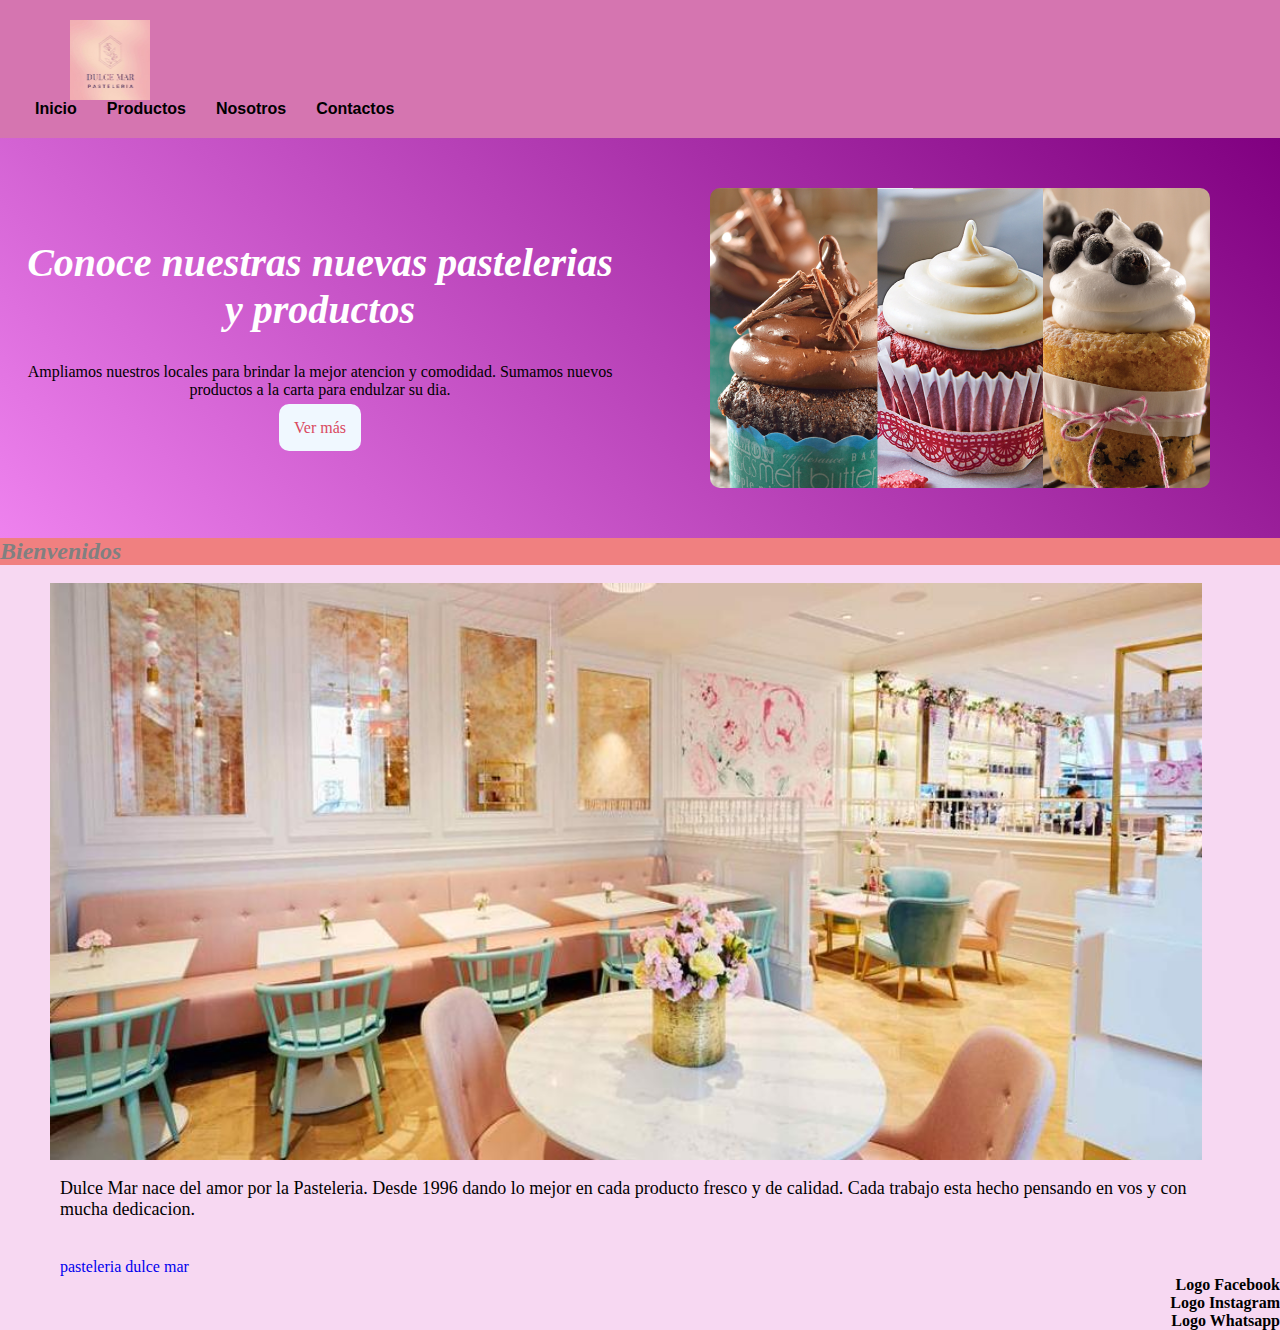
<file: index.html>
<!DOCTYPE html>
<html lang="es">
<head>
    <meta charset="UTF-8"/>
    <meta http-equiv="X-UA-Compatible" content="IE=edge"/>
    <meta name="viewport" content="width=device-width, initial-scale=1.0"/>
    <title>Pasteleria Dulce Mar</title>
    
    <link rel="shortcut icon" href="./imagen/logo.jpg" />
    <link rel="stylesheet" href="./style.css"/>
    
</head>
<body>
    <header class="header__content">
        <img src="../imagen/logo.jpg" alt="logo" width="80" height="80">
        <nav>
            <ul class="content__bar">
                <li class=".content__bar li"  > 
                    <a class="content__bar a" href="index.html"> Inicio</a>
                </li>
                <li>
                    <a href="./pages/productos.html">Productos </a>
                </li>
                <li>
                    <a href="./pages/nosotros.html"> Nosotros </a>
                </li>
                <li>
                    <a href="./pages/contacto.html"> Contactos</a>
                </li>

            </ul>
        </nav>
    </header>
    <main class="index__grid">

        <section class="hero container">
            <div class="hero__grid">
                <div class="hero__grid-content">
                    <h1> Conoce nuestras nuevas pastelerias y productos </h1>
                    <p>Ampliamos nuestros locales para brindar la mejor atencion y comodidad.
                        Sumamos nuevos productos a la carta para endulzar su dia. </p>
                    <a href=""> Ver más</a>

                </div>

            <img class="hero__grid-img" src="./imagen/portada-cupcakes.jpg" alt="foto de portada" width="500px" height="300px"/>

            </div>

        </section>
        <h2>Bienvenidos</h2>
        <br/>
        <img class="index__grid-item" src="./imagen/pastelerialocal.jpg"  alt="local"/>
        <br/>
        <section>
            <p class="iniciotexto section-p-parallax index-p" > Dulce Mar nace del amor por la Pasteleria.
                Desde 1996 dando lo mejor en cada producto fresco y de calidad.
                Cada trabajo esta hecho pensando en vos y con mucha dedicacion.
            </p>
        
            <a href="https://pasteleriadulcemar.com.ar" class="decoration index-p" >pasteleria dulce mar </a>
            
        
        </section>


    </main>
    <footer>
        <h4>Logo Facebook</h4>
        <h4>Logo Instagram</h4>
        <h4>Logo Whatsapp</h4>
    </footer>
    
</body>
</html>
</file>
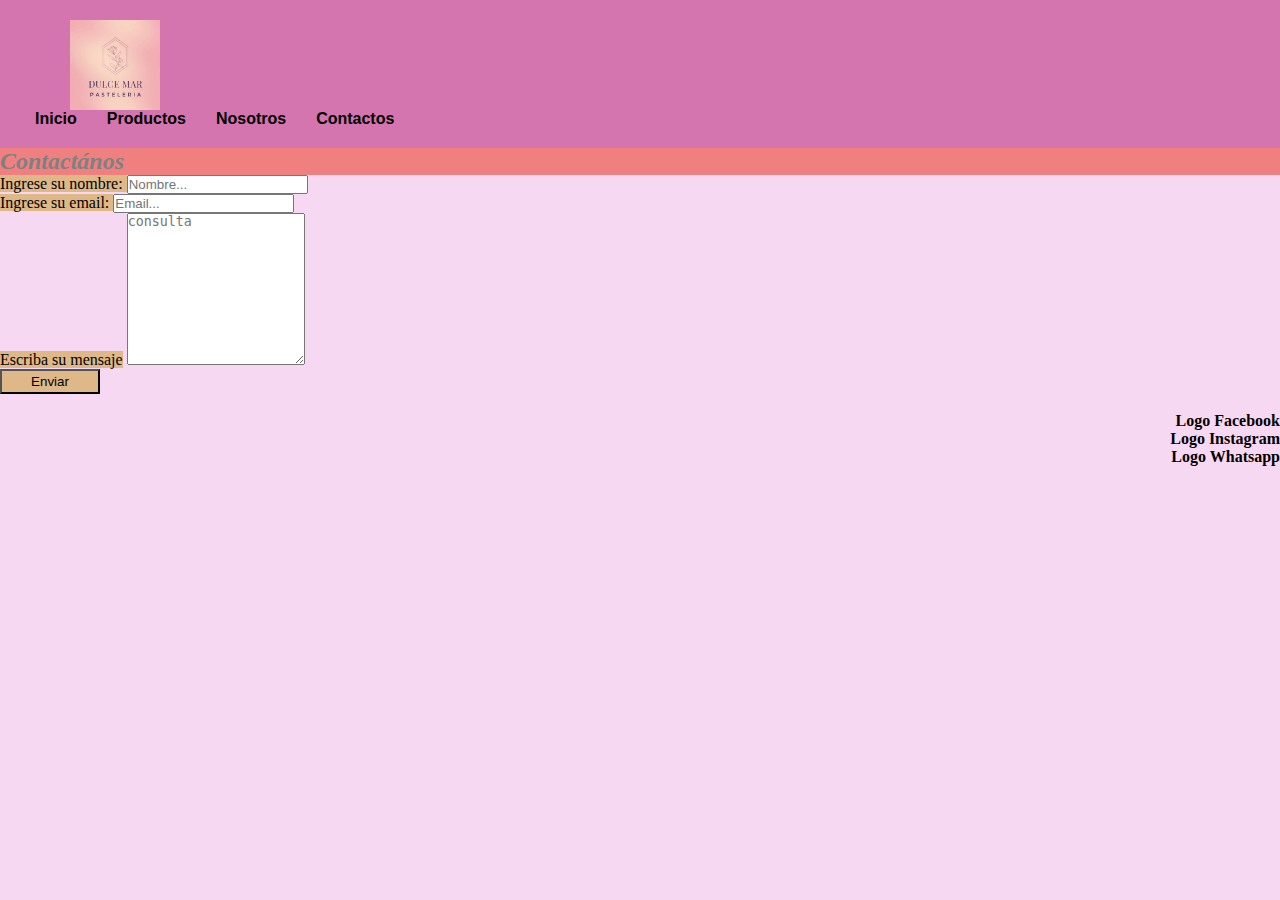
<file: pages/contacto.html>
<!DOCTYPE html>
<html lang="en">
<head>
    <meta charset="UTF-8"/>
    <meta http-equiv="X-UA-Compatible" content="IE=edge"/>
    <meta name="viewport" content="width=device-width, initial-scale=1.0"/>
    <title>Contacto</title>
    <link rel="stylesheet" href="../style.css">

</head>
<body>
    <header class="header__content" > 
        <img src="../imagen/logo.jpg" alt="logo" width="90" height="90">
        
            <ul class="content__bar" >
                <li class=".content__bar li"> 
                    <a class="content__bar a" href="../index.html"> Inicio</a>
                </li>
                <li>
                    <a href="../pages/productos.html">Productos </a>
                </li>
                <li>
                    <a href="../pages/nosotros.html"> Nosotros </a>
                </li>
                <li>
                    <a href="contacto.html"> Contactos</a>
                </li>

            </ul>

        
    </header class="header__content">
    <main>
        <section>
            <h2> Contactános</h2>
        <label class= cajacontactos for="nombre">Ingrese su nombre: </label>
        <input type="text" id="nombre" name="nombre" placeholder="Nombre..." />
        <br />
        <label class= cajacontactos for="correo"> Ingrese su email: </label>
        <input type="email" id="correo" name="correo" placeholder="Email..." />
        <br />
        <label class= cajacontactos for="consulta">Escriba su mensaje</label>
        <textarea name="consulta" id="consulta" cols="20" rows="10" placeholder="consulta"  ></textarea>
        <br />
        <button class= cajacontactos >Enviar</button>
    
    
        </section>

    </main>
    <br/>
    
    <footer>
        <h4>Logo Facebook</h4>
        <h4>Logo Instagram</h4>
        <h4>Logo Whatsapp</h4>
    </footer>
    
        

</body>

</html>
</file>
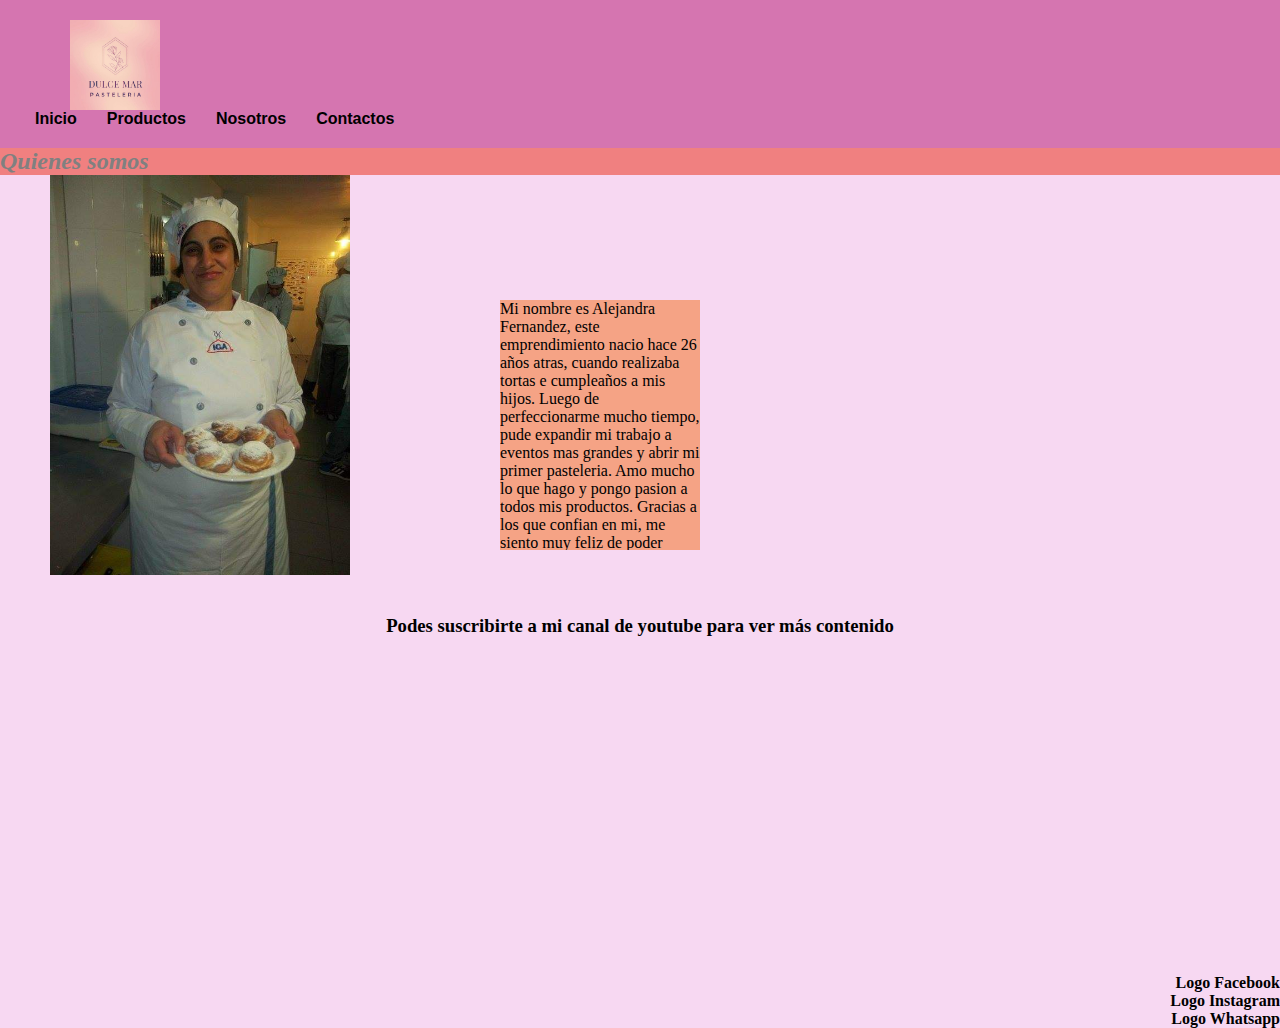
<file: pages/nosotros.html>
<!DOCTYPE html>
<html lang="en">
<head>
    <meta charset="UTF-8"/>
    <meta http-equiv="X-UA-Compatible" content="IE=edge"/>
    <meta name="viewport" content="width=device-width, initial-scale=1.0"/>
    <title>Nosotros</title>
    <link rel="stylesheet" href="../style.css">
</head>
<body>
    <header class="header__content">
        <img src="../imagen/logo.jpg" alt="logo" width="90" height="90">
        
        <ul class="content__bar">
            <li class=".content__bar li"> 
                <a  class="content__bar a" href="../index.html"> Inicio</a>
            </li>
            <li>
                <a href="../pages/productos.html">Productos </a>
            </li>
            <li>
                <a href="nosotros.html"> Nosotros </a>
            </li>
            <li>
                <a href="../pages/contacto.html"> Contactos</a>
            </li>

        </ul>
        

    </header>

    <main>
        <section1>
            <h2>Quienes somos</h2>
            <img src="../imagen/nosotros.jpg"  alt="nosotros" width="300" height="400" />
            
            <br/>
            
            <p class="overflow position" >
               Mi nombre es Alejandra Fernandez, este emprendimiento nacio hace 26 años atras, cuando realizaba tortas e cumpleaños a mis hijos.
               Luego de perfeccionarme mucho tiempo, pude expandir mi trabajo a eventos mas grandes y abrir mi primer pasteleria.
               Amo mucho lo que hago y pongo pasion a todos mis productos.
               Gracias a los que confian en mi, me siento muy feliz de poder darles lo mejor. 
            </p>
           
        </section1>
        <br/>
        <br/>

        <section2 class="container nosotros__grid">
            <h3 class="tituloprodctos"> Podes suscribirte a mi canal de youtube para ver más contenido</h3>
            <br/>
            <iframe class="nosotros__grid-video" width="560" height="315" src="https://www.youtube.com/embed/ZMm1HJtF6-U" title="YouTube video player" frameborder="0" allow="accelerometer; autoplay; clipboard-write; encrypted-media; gyroscope; picture-in-picture" allowfullscreen></iframe>
           
        </section2>
    </main>
    <footer>
        <h4>Logo Facebook</h4>
        <h4>Logo Instagram</h4>
        <h4>Logo Whatsapp</h4>
    
</body>

</footer>
</html>
</file>
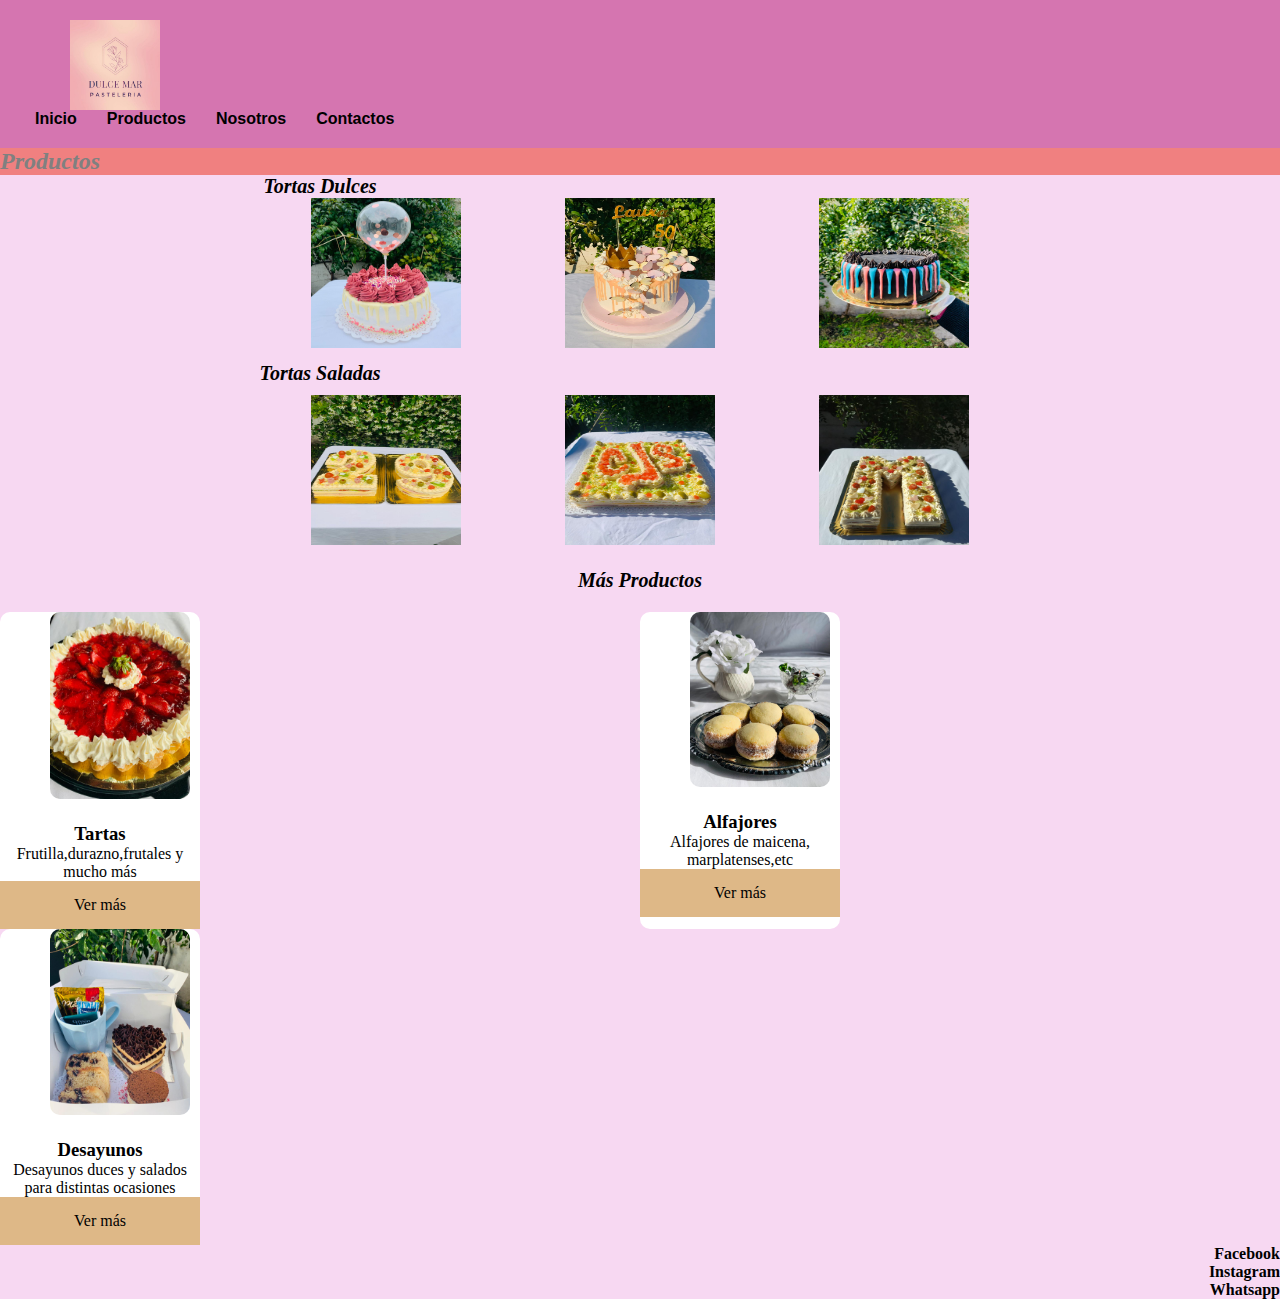
<file: pages/productos.html>
<!DOCTYPE html>
<html lang="es">
<head>
	<meta charset="UTF-8"/>
	<meta http-equiv="X-UA-Compatible" content="IE=edge"/>
	<meta name="viewport" content="width=device-width, initial-scale=1.0"/>
	<title>Producto</title>
	<link rel="stylesheet" href="../style.css">
</head>
<body>
	 
	<header class="header__content " >
		<img src="../imagen/logo.jpg" alt="logo" width="90" height="90">
		
		<ul class="content__bar" >
			<li class=".content__bar li" > 
				<a class="content__bar a" href="../index.html"> Inicio</a>
			</li>
			<li>
				<a href="productos.html">Productos </a>
			</li>
			<li>
				<a href="../pages/nosotros.html"> Nosotros </a>
			</li>
			<li>
				<a href="../pages/contacto.html"> Contactos</a>
			</li>

			<span> </span>

		</ul>
		
	</header>
    <main>
        <section  class="container">
		
			<h2>Productos</h2>
			<div>
				<ol class="producto__titulo container productos__grid">Tortas Dulces</ol>
				<img src="../imagen/tortaglobo.jpeg" width="150" height="150" alt="torta globo"/>
            	<img src="../imagen/tortamariposa.jpeg" width="150" height="150" alt="torta con dulces"/>
				<img src="../imagen/torta de chocolate.jpg" width="150" height="150" alt="torta negra"/>


				<ol class="producto__titulo productos__grid">Tortas Saladas</ol>
				<img src="../imagen/torta29.jpeg" width="150" height="150" alt="torta numero"/>
                <img src="../imagen/tortacjs.jpeg" width="150" height="150" alt="torta personalizada"/>
				<img src="../imagen/tortaM.jpeg" width="150" height="150" alt="torta letra"/>



			</div>
			</section>

			<h3 class="productos__titulomasproductos container"> Más Productos </h3>

			<section class="productos__grid container">
				
				<article class="card">
						<div class="card__header">
							<img src="../imagen/tartafrutilla.jpg" alt="tarta de frutilla"
		
						</div> 
		
						<h3 class= "card__title tituloproductos" > Tartas </h3>
						<p class= "card__description"> Frutilla,durazno,frutales y mucho más
		
						</p>
						<a class="card__link"> Ver más </a>
										
				</article>

				<article class="card">
						<div class="card__header">
							<img src="../imagen/alfajores.jpg" alt="alfajores"
		
						</div> 
		
						<h3 class= "card__title tituloproductos" > Alfajores </h3>
						<p class= "card__description"> Alfajores de maicena, marplatenses,etc
		
						</p>
						<a class="card__link"> Ver más </a>
										
				</article>

				<article class="card">
						<div class="card__header">
							<img src="../imagen/desayuno.jpg" alt="desayunos"
		
						</div> 
		
						<h3 class= "card__title tituloproductos" > Desayunos </h3>
						<p class= "card__description"> Desayunos duces y salados para distintas ocasiones
		
						</p>
						<a class="card__link"> Ver más </a>
					
	
					
				</article>

			</section>
				

		
			
            



        
			

    </main>
	
	
    <footer>
		<h4>Facebook</h4>
		<h4>Instagram</h4>
		<h4>Whatsapp</h4>
	</footer>
	
</body>
</html>
</file>
<file: style.css>
*{
    margin: 0;
    padding: 0;
    box-sizing: border-box;
}


header{
    background-color:rgb(213, 117, 176);
    color:black;
    padding: 20px 20px;

}



.header__content{
    display:flex;
    justify-content: space-between;
    margin: 0;
    max-width: 1300px;

}


.content__bar{
    display: flex
}

.content__bar li{
    margin: 0 15px;

}

.content__bar a{
    color:black;
    font-weight: bold;
}



ul {
    font-weight: bold;
    font-family: sans-serif;
    list-style-type: none;
    text-align: right;
    
}

a{
    text-decoration: none;
}

body{
    background-color: rgb(247, 216, 242);
}


h2 {
    font-weight: bold;
    font-style: italic;
    text-align: center;
    background-color:lightcoral
}

.texto {
  font-size: large;
  font-style: italic;
  font-weight: 700;
 
}

.iniciotexto{
    font-size: large;
    font-family: cursive ;
   
}

.decoration {
    text-decoration: none;
}



.section-p-parallax{
   background-image:url("./imagen/fondocupytartas.jpg"); 
   background-size: contain;
   background-attachment: fixed;
   width: 900px;
   height: 80px;

}

h4{
text-align: end;
}



.producto__titulo{
    font-style: italic ;
    font-weight: bold;
    font-size: 20px;
    text-align: center;
    margin-top: 10px;
    margin-bottom: 10px;
}

.section-p-nosotros-paralax{
    background-image: url("./assets/bg.png");
    background-size: cover;
}

.overflow{
background-color: rgb(245, 163, 133);
width: 200px;
height: 250px;
overflow-y: scroll;
position:relative
}

.caja{
background-color: burlywood;
width: 250px;
height: 600px;
margin: 30px;
padding: 30px;
border-style: dotted;

}



.cajacontactos{
    background-color: burlywood;
    width:100px;
    height: 25px;
}

.position{
    position:absolute;
    top: 300px;
    left: 500px;
    

}

.card{
    background-color: #fff;
    padding: 20 px;
    width: 200px;
    border-radius: 10px;
    box-shadow: 0 25px 50px 12px rgba black (0, 0, 0, 5);

}

.card__header img{
    width: 70%;
    border-radius:10px;
    margin-bottom: 20px;
}

.card__link{
    background-color: burlywood;
    width: 100%;
    display:inline-block;
    padding: 15px;
}


.container{ 
    max-width: 1300px;
    margin: 0 auto;
    text-align: center;

}

.productos__grid{
    display: grid;
    grid-template-columns: repeat(3,1fr);
    

   
}

.productos__titulomasproductos{
    font-style: italic;
    font-weight: bold;
    font-size: 20px;
    text-align: center;
    margin-top: 20px;
    margin-bottom: 20px;

}

img{
    margin-left: 50px;
    margin-right: 50px;
}

.nosotros__grid{
    display:grid; 
    grid-template-rows: repeat(2,1fr);
}

.nosotros__grid-video{
    width: 80%; 
    border-radius: 10px;
  
}

.index__grid{
    display: grid;
    
}

.index__grid-item{
    width:90%;
    
}

.index-p{
    width:90%;
    margin-left: 60px;
}

span{
    display: inline-block;
}

/* Animaciones*/

.hero{
    background-image: linear-gradient(45deg, violet, purple );
    padding: 50px 20px;
    color: black;
}

.hero__grid {
    display: grid;
    grid-template-columns: repeat(2, 1fr);
    gap: 40px; 
    align-items: center;
}

.hero__grid-content h1{
    color: white;
    font-size:40px ;
    margin-bottom: 30px;
    font-style: italic;

}

.hero__grid-content p{
    margin-bottom: 20px;
}

.hero__grid-content a{
    background-color:aliceblue;
    color:rgb(218, 73, 97);
    padding: 15px;
    border-radius: 10px;

}

.hero__grid-img{
    border-radius: 10px;
    transition: transform: 0.3s;
}

.hero__grid-img:hover{
    transform: rotate(10deg);
}
   
    

}
@media screen and (min-width: 320px){

    h2{
        color: white; 
        text-align: right;
       
    }

    .productos__grid{
        grid-template-columns: 1fr;
    }

    ul{
        display:none;
    }

    header{
        flex-direction: row;
        align-items: center;
    }

    .content__bar{
        display:none;
    }

}



@media screen and (min-width: 768px) {
    h2{
        color: grey;
        text-align: left;
        
    }

    header{
        flex-direction: column;
    }

    .productos__grid{
        grid-template-columns: repeat(2,1fr);
    
    }
    
   
}

@media screen and (min-width: 1300px) {
    
    h2{
        color:black;
        text-align: center;
        
    }

    .productos__grid{
        grid-template-columns: repeat(3,1fr);
    }

    header{
        flex-direction: row;
        align-items: center;
    }
}
</file>
